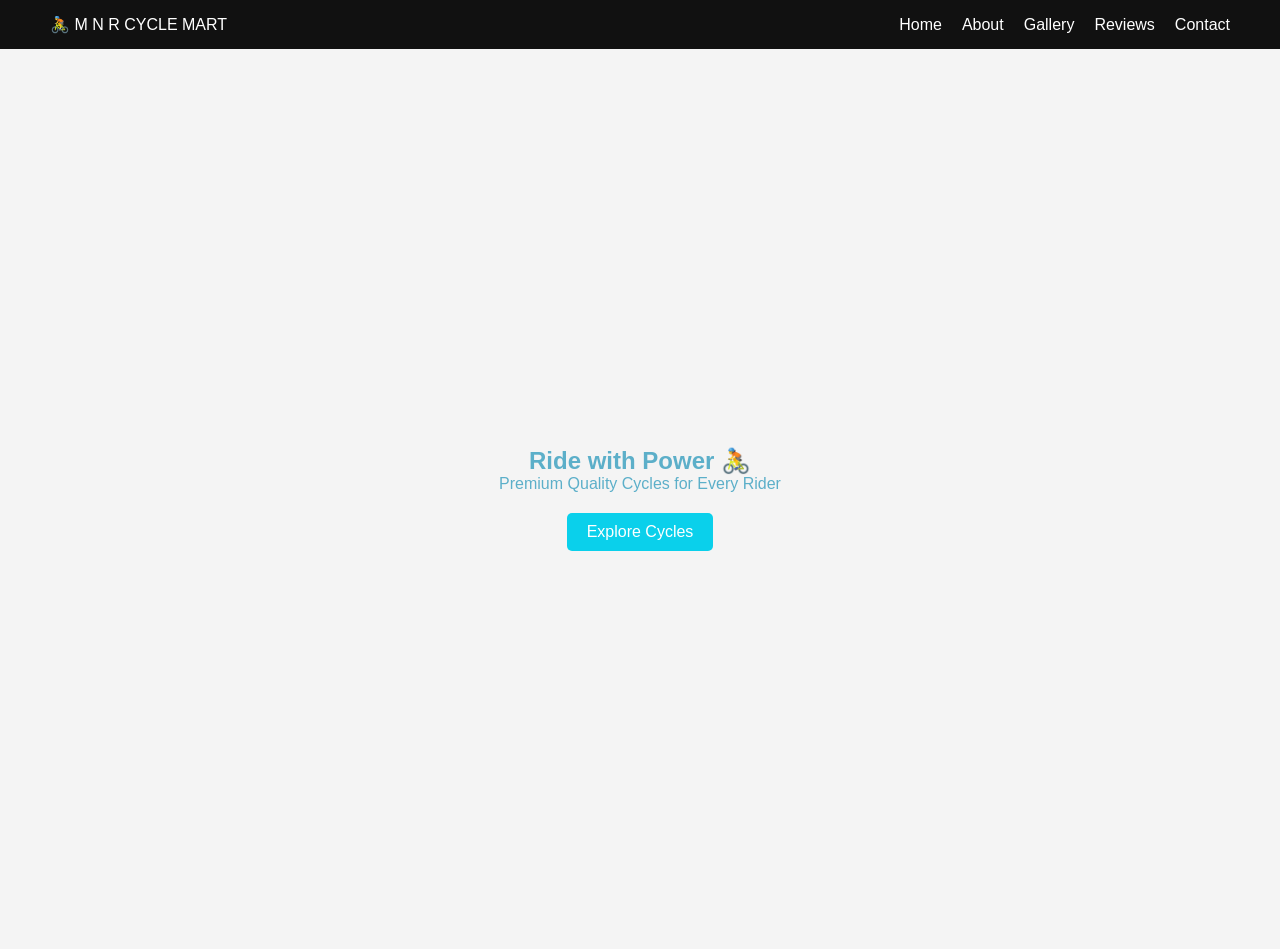
<file: index.html>
<!DOCTYPE html>
<html>
<head>
    <title>M N R CYCLE MART - Home</title>
    <link rel="stylesheet" href="style.css">
</head>
<body>

<nav>
    <div class="logo">🚴 M N R CYCLE MART</div>
    <ul id="navLinks">
        <li><a href="index.html">Home</a></li>
        <li><a href="about.html">About</a></li>
        <li><a href="gallery.html">Gallery</a></li>
        <li><a href="reviews.html">Reviews</a></li>
        <li><a href="contact.html">Contact</a></li>
    </ul>
    <div class="menu" onclick="toggleMenu()">☰</div>
</nav>

<section class="home">
    <h1>Ride with Power 🚴</h1>
    <p>Premium Quality Cycles for Every Rider</p>
    <a href="gallery.html" class="btn">Explore Cycles</a>
</section>

<script src="script.js"></script>
</body>
</html>
</file>
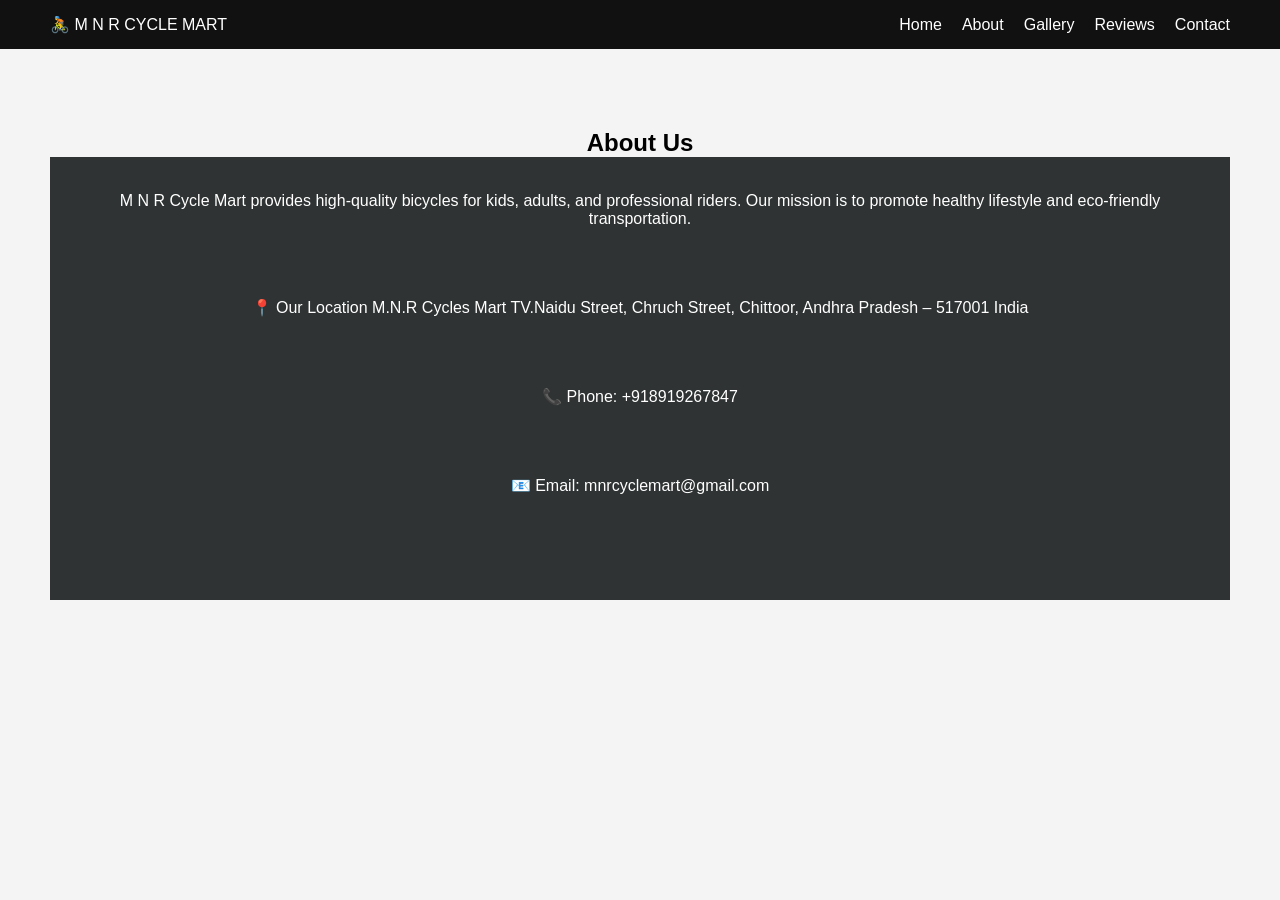
<file: about.html>
<!doctype html>
<html>
  <head>
    <title>M N R CYCLE MART - About</title>
    <link rel="stylesheet" href="style.css" />
  </head>
  <body>
    <nav>
      <div class="logo">🚴 M N R CYCLE MART</div>
      <ul id="navLinks">
        <li><a href="index.html">Home</a></li>
        <li><a href="about.html">About</a></li>
        <li><a href="gallery.html">Gallery</a></li>
        <li><a href="reviews.html">Reviews</a></li>
        <li><a href="contact.html">Contact</a></li>
      </ul>
      <div class="menu" onclick="toggleMenu()">☰</div>
    </nav>

    <section class="page">
      <h2>About Us</h2>
      <p>
        M N R Cycle Mart provides high-quality bicycles for kids, adults, and
        professional riders. Our mission is to promote healthy lifestyle and
        eco-friendly transportation.
        </p> 
       <p> 📍 Our Location M.N.R Cycles Mart TV.Naidu Street,
        Chruch Street, Chittoor, Andhra Pradesh – 517001 India
        <p>📞 Phone: +918919267847</p> 
        <p>📧 Email: mnrcyclemart@gmail.com</p>
      </p>
    </section>

    <script src="script.js"></script>
  </body>
</html>
</file>
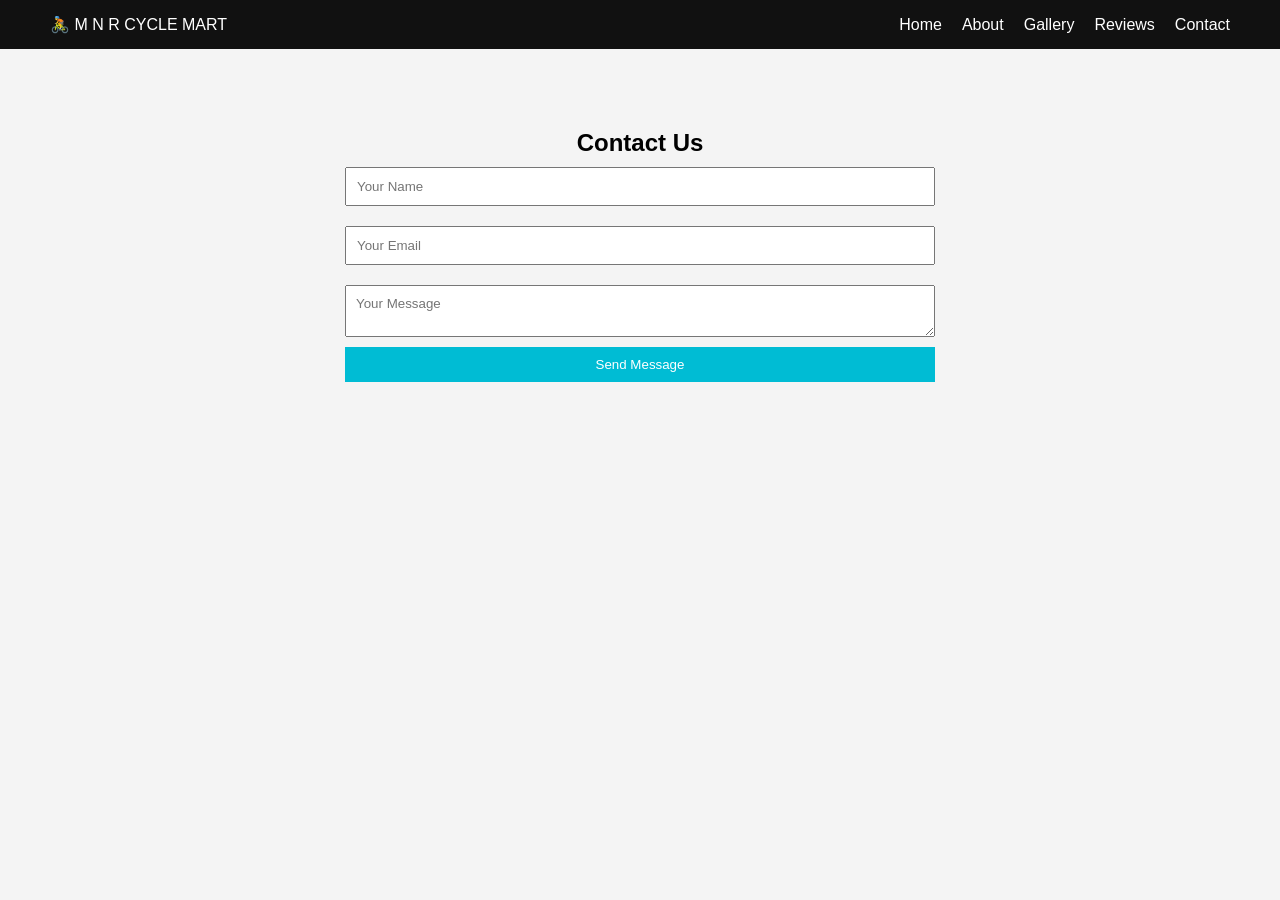
<file: contact.html>
<!DOCTYPE html>
<html>
<head>
    <title>M N R CYCLE MART - Contact</title>
    <link rel="stylesheet" href="style.css">
</head>
<body>

<nav>
    <div class="logo">🚴 M N R CYCLE MART</div>
    <ul id="navLinks">
        <li><a href="index.html">Home</a></li>
        <li><a href="about.html">About</a></li>
        <li><a href="gallery.html">Gallery</a></li>
        <li><a href="reviews.html">Reviews</a></li>
        <li><a href="contact.html">Contact</a></li>
    </ul>
    <div class="menu" onclick="toggleMenu()">☰</div>
</nav>

<section class="page">
    <h2>Contact Us</h2>
    <form>
        <input type="text" placeholder="Your Name" required>
        <input type="email" placeholder="Your Email" required>
        <textarea placeholder="Your Message" required></textarea>
        <button type="submit">Send Message</button>
    </form>
</section>

<script src="script.js"></script>
</body>
</html>
</file>
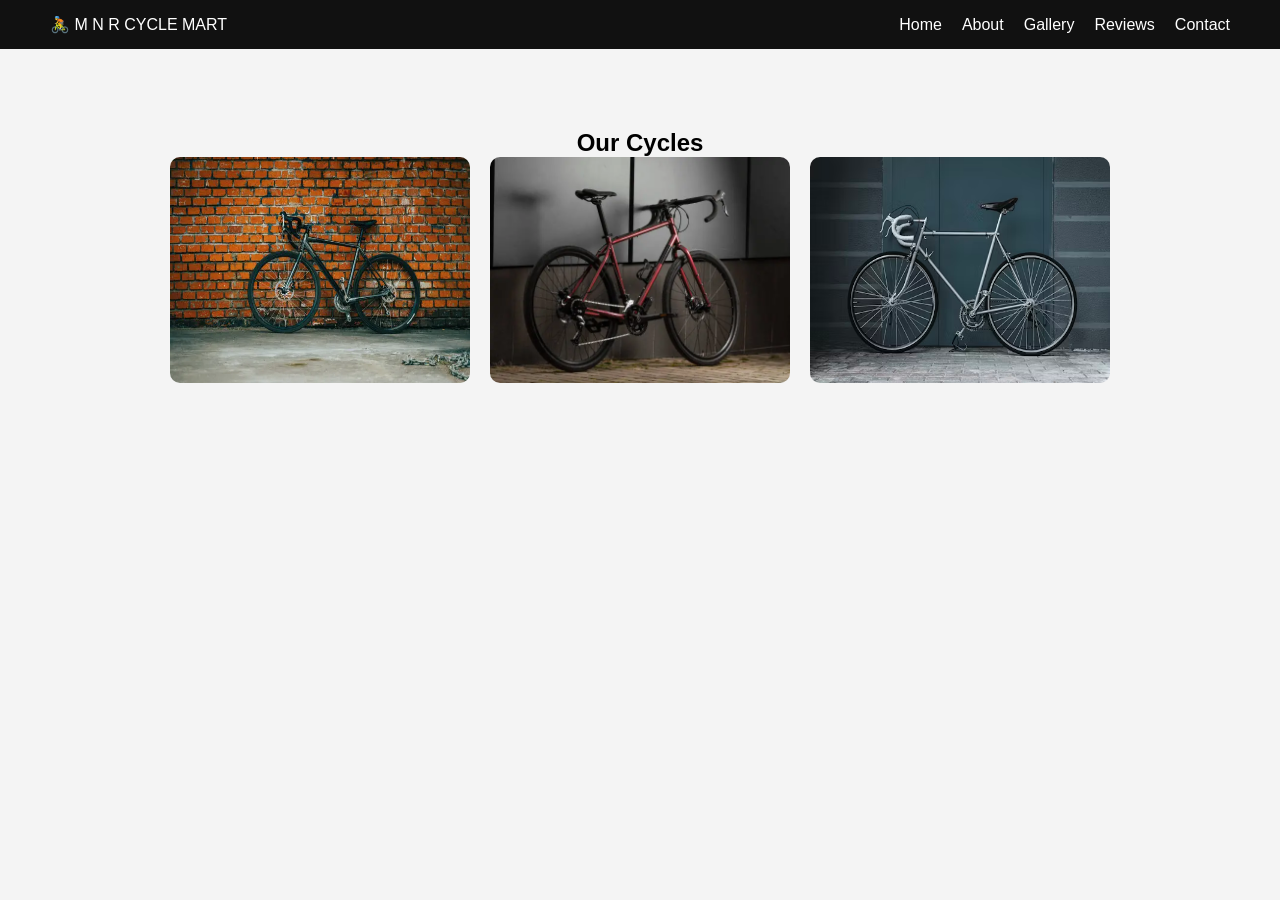
<file: gallery.html>
<!DOCTYPE html>
<html>
<head>
    <title>M N R CYCLE MART - Gallery</title>
    <link rel="stylesheet" href="style.css">
</head>
<body>

<nav>
    <div class="logo">🚴 M N R CYCLE MART</div>
    <ul id="navLinks">
        <li><a href="index.html">Home</a></li>
        <li><a href="about.html">About</a></li>
        <li><a href="gallery.html">Gallery</a></li>
        <li><a href="reviews.html">Reviews</a></li>
        <li><a href="contact.html">Contact</a></li>
    </ul>
    <div class="menu" onclick="toggleMenu()">☰</div>
</nav>

<section class="page">
    <h2>Our Cycles</h2>
    <div class="gallery">
       <img src="./images/cycle.2.webp" alt="">
       <img src="./images/cycle.3.webp" alt="">
       <img src="./images/cycle.8.webp" alt="">
    
    </div>
</section>

<script src="script.js"></script>
</body>
</html>
</file>
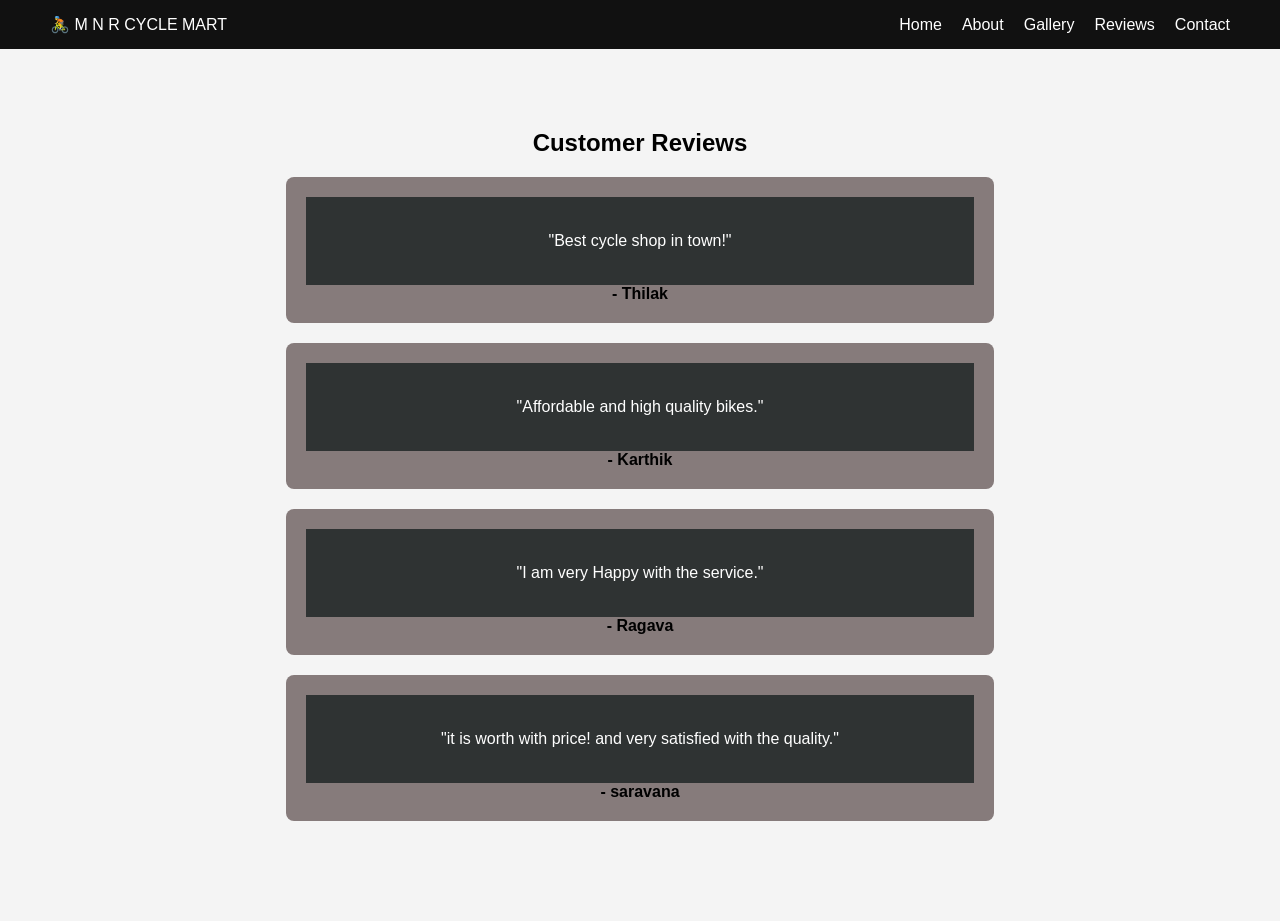
<file: reviews.html>
<!doctype html>
<html>
  <head>
    <title>M N R CYCLE MART - Reviews</title>
    <link rel="stylesheet" href="style.css" />
  </head>
  <body>
    <nav>
      <div class="logo">🚴 M N R CYCLE MART</div>
      <ul id="navLinks">
        <li><a href="index.html">Home</a></li>
        <li><a href="about.html">About</a></li>
        <li><a href="gallery.html">Gallery</a></li>
        <li><a href="reviews.html">Reviews</a></li>
        <li><a href="contact.html">Contact</a></li>
      </ul>
      <div class="menu" onclick="toggleMenu()">☰</div>
    </nav>

    <section class="page">
      <h2>Customer Reviews</h2>
      <div class="review">
        <p>"Best cycle shop in town!"</p>
        <h4>- Thilak</h4>
      </div>

      <div class="review">
        <p>"Affordable and high quality bikes."</p>
        <h4>- Karthik</h4>
      </div>
      <div class="review">
        <p>"I am very Happy with the service."</p>
        <h4>- Ragava</h4>
      </div>
      <div class="review">
        <p>"it is worth with price! and very satisfied with the quality."</p>
        <h4>- saravana</h4>
      </div>
    </section>

    <script src="script.js"></script>
  </body>
</html>
</file>
<file: style.css>
* {
  margin: 0;
  padding: 0;
  box-sizing: border-box;
  font-family: Arial;
}

body {
  background: #f4f4f4;
}

/* Navbar */
nav {
  display: flex;
  justify-content: space-between;
  align-items: center;
  background: #111;
  color: white;
  padding: 15px 50px;
}

nav ul {
  list-style: none;
  display: flex;
}

nav ul li {
  margin-left: 20px;
}

nav ul li a {
  text-decoration: none;
  color: white;
  transition: 0.3s;
}

nav ul li a:hover {
  color: #00bcd4;
}

.menu {
  display: none;
  cursor: pointer;
}

/* Home */
.home {
  height: 100vh;
  display: flex;
  background-image: url("https://images.unsplash.com/photo-1485965120184-e220f721d03e?auto=format&fit=crop&w=1600&q=80");
  background-position: center;
  background-repeat: no-repeat;
  background-size: cover;
  justify-content: center;
  align-items: center;
  flex-direction: column;
  color: rgb(92, 175, 201);
  animation: fadeIn 2s ease-in;
}
.btn {
  margin-top: 20px;
  padding: 10px 20px;
  background: #0ad0eb;
  color: white;
  text-decoration: none;
  border-radius: 5px;
}

/* Pages */
.page {
  padding: 80px 50px;
  text-align: center;
  animation: slideUp 1s ease;
}

.gallery {
  display: flex;
  justify-content: center;
  gap: 20px;
  flex-wrap: wrap;
}

.gallery img {
  width: 300px;
  border-radius: 10px;
  transition: 0.3s;
}

.gallery img:hover {
  transform: scale(1.1);
}

.review {
  background: rgb(134, 123, 123);
  margin: 20px auto;
  padding: 20px;
  width: 60%;
  border-radius: 8px;
}

form {
  display: flex;
  flex-direction: column;
  width: 50%;
  margin: auto;
}

form input,
form textarea {
  margin: 10px 0;
  padding: 10px;
}

form button {
  padding: 10px;
  background: #00bcd4;
  color: white;
  border: none;
}
.page p{
  background-color: rgb(47, 51, 51);
  color: white;
  width: auto;
  margin: auto;
  height: auto;
  padding: 35px;
}

/* Animations */
@keyframes fadeIn {
  from {
    opacity: 0;
  }
  to {
    opacity: 1;
  }
}

@keyframes slideUp {
  from {
    transform: translateY(50px);
    opacity: 0;
  }
  to {
    transform: translateY(0);
    opacity: 1;
  }
}

/* Responsive */
@media (max-width: 768px) {
  nav ul {
    display: none;
    flex-direction: column;
    background: #111;
    position: absolute;
    top: 60px;
    right: 0;
    width: 200px;
  }

  nav ul.active {
    display: flex;
  }

  .menu {
    display: block;
  }

  form {
    width: 90%;
  }

  .review {
    width: 90%;
  }
}
</file>
